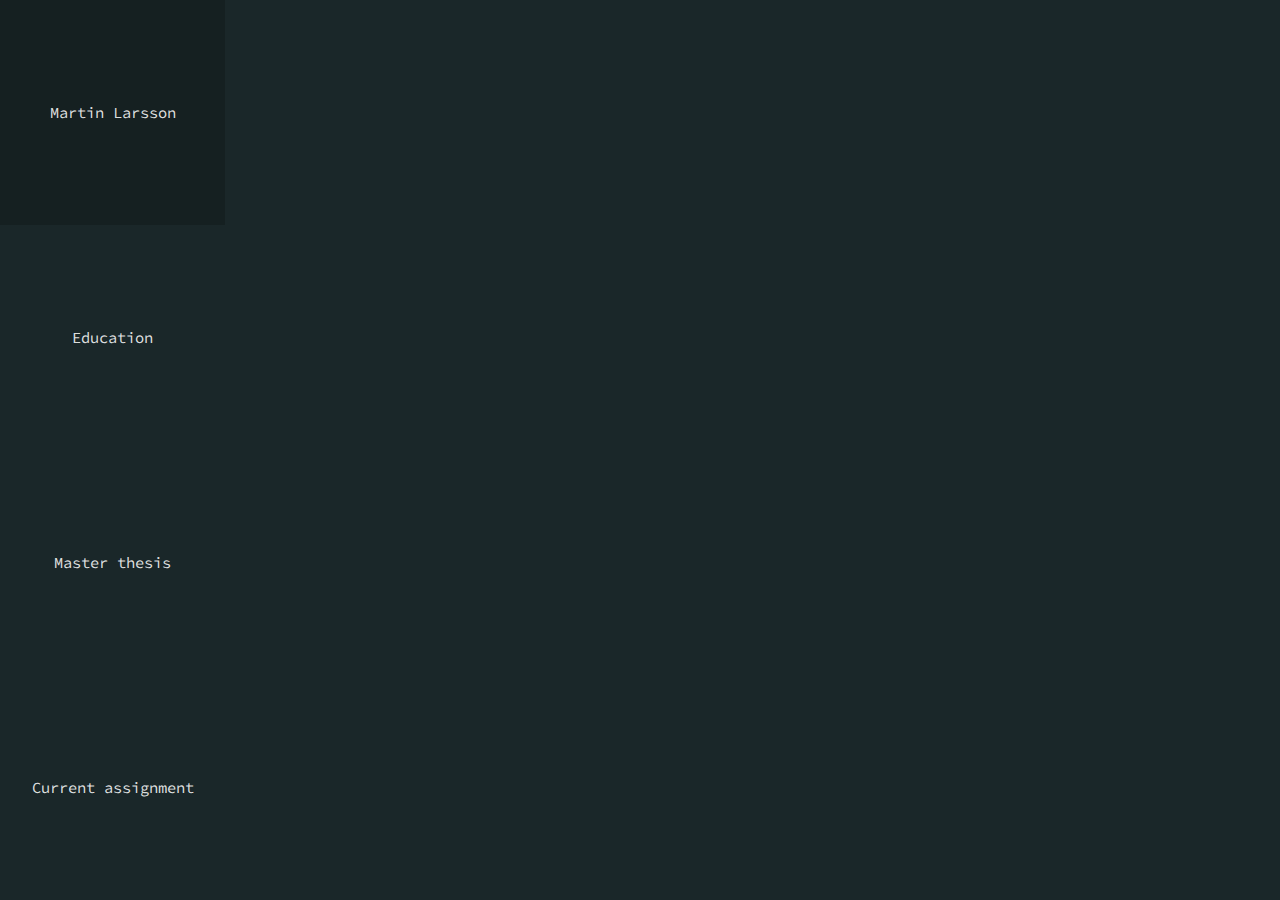
<file: index.html>
<!DOCTYPE html>
<html lang="en">
  <head>
    <link rel="preconnect" href="https://fonts.gstatic.com/" crossorigin>
    <link rel="preload" as="style" onload="this.rel='stylesheet'" href="https://fonts.googleapis.com/css2?family=Source Sans Pro&display=swap">

    <meta charset="UTF-8" />
    <link rel="icon" type="image/svg+xml" href="/favicon.png" />
    <meta name="viewport" content="width=device-width, initial-scale=1.0" />

    <title>Martin Larsson</title>
    <meta name="description" content="Full-stack software engineer." />

    <meta property="og:url" content="https://mclarsson.github.io/" />
    <meta property="og:title" content="Martin Larsson" />
    <meta property="og:description" content="Full-stack software engineer." />
    <meta property="og:image" content="/og_image.jpg" />
    <script type="module" crossorigin src="/assets/index.5e503154.js"></script>
    <link rel="stylesheet" href="/assets/index.3a1d522e.css">
  </head>
  <body>
    <div id="root"></div>
    
  </body>
</html>
</file>
<file: assets/index.3a1d522e.css>
@font-face{font-family:Atkinson Hyperlegible;font-style:normal;font-display:swap;font-weight:400;src:url(/assets/atkinson-hyperlegible-latin-ext-400-normal.c033bbae.woff2) format("woff2"),url(/assets/atkinson-hyperlegible-all-400-normal.b6c2f6d1.woff) format("woff");unicode-range:U+0100-024F,U+0259,U+1E00-1EFF,U+2020,U+20A0-20AB,U+20AD-20CF,U+2113,U+2C60-2C7F,U+A720-A7FF}@font-face{font-family:Atkinson Hyperlegible;font-style:normal;font-display:swap;font-weight:400;src:url(/assets/atkinson-hyperlegible-latin-400-normal.d3351d61.woff2) format("woff2"),url(/assets/atkinson-hyperlegible-all-400-normal.b6c2f6d1.woff) format("woff");unicode-range:U+0000-00FF,U+0131,U+0152-0153,U+02BB-02BC,U+02C6,U+02DA,U+02DC,U+2000-206F,U+2074,U+20AC,U+2122,U+2191,U+2193,U+2212,U+2215,U+FEFF,U+FFFD}@font-face{font-family:Atkinson Hyperlegible;font-style:normal;font-display:swap;font-weight:700;src:url(/assets/atkinson-hyperlegible-latin-ext-700-normal.f41dfc5d.woff2) format("woff2"),url(/assets/atkinson-hyperlegible-all-700-normal.c2e06f58.woff) format("woff");unicode-range:U+0100-024F,U+0259,U+1E00-1EFF,U+2020,U+20A0-20AB,U+20AD-20CF,U+2113,U+2C60-2C7F,U+A720-A7FF}@font-face{font-family:Atkinson Hyperlegible;font-style:normal;font-display:swap;font-weight:700;src:url(/assets/atkinson-hyperlegible-latin-700-normal.32e7aec1.woff2) format("woff2"),url(/assets/atkinson-hyperlegible-all-700-normal.c2e06f58.woff) format("woff");unicode-range:U+0000-00FF,U+0131,U+0152-0153,U+02BB-02BC,U+02C6,U+02DA,U+02DC,U+2000-206F,U+2074,U+20AC,U+2122,U+2191,U+2193,U+2212,U+2215,U+FEFF,U+FFFD}@font-face{font-family:Source Code Pro;font-style:normal;font-display:swap;font-weight:400;src:url(/assets/source-code-pro-cyrillic-ext-400-normal.82671b2d.woff2) format("woff2"),url(/assets/source-code-pro-all-400-normal.b1e02d3f.woff) format("woff");unicode-range:U+0460-052F,U+1C80-1C88,U+20B4,U+2DE0-2DFF,U+A640-A69F,U+FE2E-FE2F}@font-face{font-family:Source Code Pro;font-style:normal;font-display:swap;font-weight:400;src:url(/assets/source-code-pro-cyrillic-400-normal.96444050.woff2) format("woff2"),url(/assets/source-code-pro-all-400-normal.b1e02d3f.woff) format("woff");unicode-range:U+0301,U+0400-045F,U+0490-0491,U+04B0-04B1,U+2116}@font-face{font-family:Source Code Pro;font-style:normal;font-display:swap;font-weight:400;src:url([data-uri]) format("woff2"),url(/assets/source-code-pro-all-400-normal.b1e02d3f.woff) format("woff");unicode-range:U+1F00-1FFF}@font-face{font-family:Source Code Pro;font-style:normal;font-display:swap;font-weight:400;src:url(/assets/source-code-pro-greek-400-normal.03b0faf3.woff2) format("woff2"),url(/assets/source-code-pro-all-400-normal.b1e02d3f.woff) format("woff");unicode-range:U+0370-03FF}@font-face{font-family:Source Code Pro;font-style:normal;font-display:swap;font-weight:400;src:url([data-uri]) format("woff2"),url(/assets/source-code-pro-all-400-normal.b1e02d3f.woff) format("woff");unicode-range:U+0102-0103,U+0110-0111,U+0128-0129,U+0168-0169,U+01A0-01A1,U+01AF-01B0,U+1EA0-1EF9,U+20AB}@font-face{font-family:Source Code Pro;font-style:normal;font-display:swap;font-weight:400;src:url(/assets/source-code-pro-latin-ext-400-normal.77f76588.woff2) format("woff2"),url(/assets/source-code-pro-all-400-normal.b1e02d3f.woff) format("woff");unicode-range:U+0100-024F,U+0259,U+1E00-1EFF,U+2020,U+20A0-20AB,U+20AD-20CF,U+2113,U+2C60-2C7F,U+A720-A7FF}@font-face{font-family:Source Code Pro;font-style:normal;font-display:swap;font-weight:400;src:url(/assets/source-code-pro-latin-400-normal.d055168e.woff2) format("woff2"),url(/assets/source-code-pro-all-400-normal.b1e02d3f.woff) format("woff");unicode-range:U+0000-00FF,U+0131,U+0152-0153,U+02BB-02BC,U+02C6,U+02DA,U+02DC,U+2000-206F,U+2074,U+20AC,U+2122,U+2191,U+2193,U+2212,U+2215,U+FEFF,U+FFFD}@font-face{font-family:Source Code Pro;font-style:normal;font-display:swap;font-weight:700;src:url(/assets/source-code-pro-cyrillic-ext-700-normal.2b62de83.woff2) format("woff2"),url(/assets/source-code-pro-all-700-normal.10648b10.woff) format("woff");unicode-range:U+0460-052F,U+1C80-1C88,U+20B4,U+2DE0-2DFF,U+A640-A69F,U+FE2E-FE2F}@font-face{font-family:Source Code Pro;font-style:normal;font-display:swap;font-weight:700;src:url(/assets/source-code-pro-cyrillic-700-normal.989122ef.woff2) format("woff2"),url(/assets/source-code-pro-all-700-normal.10648b10.woff) format("woff");unicode-range:U+0301,U+0400-045F,U+0490-0491,U+04B0-04B1,U+2116}@font-face{font-family:Source Code Pro;font-style:normal;font-display:swap;font-weight:700;src:url([data-uri]) format("woff2"),url(/assets/source-code-pro-all-700-normal.10648b10.woff) format("woff");unicode-range:U+1F00-1FFF}@font-face{font-family:Source Code Pro;font-style:normal;font-display:swap;font-weight:700;src:url(/assets/source-code-pro-greek-700-normal.4b5903a5.woff2) format("woff2"),url(/assets/source-code-pro-all-700-normal.10648b10.woff) format("woff");unicode-range:U+0370-03FF}@font-face{font-family:Source Code Pro;font-style:normal;font-display:swap;font-weight:700;src:url([data-uri]) format("woff2"),url(/assets/source-code-pro-all-700-normal.10648b10.woff) format("woff");unicode-range:U+0102-0103,U+0110-0111,U+0128-0129,U+0168-0169,U+01A0-01A1,U+01AF-01B0,U+1EA0-1EF9,U+20AB}@font-face{font-family:Source Code Pro;font-style:normal;font-display:swap;font-weight:700;src:url(/assets/source-code-pro-latin-ext-700-normal.26a87590.woff2) format("woff2"),url(/assets/source-code-pro-all-700-normal.10648b10.woff) format("woff");unicode-range:U+0100-024F,U+0259,U+1E00-1EFF,U+2020,U+20A0-20AB,U+20AD-20CF,U+2113,U+2C60-2C7F,U+A720-A7FF}@font-face{font-family:Source Code Pro;font-style:normal;font-display:swap;font-weight:700;src:url(/assets/source-code-pro-latin-700-normal.ff978a1c.woff2) format("woff2"),url(/assets/source-code-pro-all-700-normal.10648b10.woff) format("woff");unicode-range:U+0000-00FF,U+0131,U+0152-0153,U+02BB-02BC,U+02C6,U+02DA,U+02DC,U+2000-206F,U+2074,U+20AC,U+2122,U+2191,U+2193,U+2212,U+2215,U+FEFF,U+FFFD}body{margin:0;background-color:var(--color-background)}:root{font-family:var(--font-family-main);font-size:14px;font-weight:400;color:#ffffffde;font-synthesis:none;text-rendering:optimizelegibility;-webkit-font-smoothing:antialiased;-moz-osx-font-smoothing:grayscale;text-size-adjust:100%}button,a{padding:var(--spacing-sm) var(--spacing-md);border:none;color:inherit;font-family:inherit;font-size:inherit;background-color:transparent}.text-box{position:absolute;top:0;bottom:0;right:0;left:25vh}.text-box[data-position=center]{display:flex;justify-content:center;align-items:center}.text-box .text-box-inner{width:50rem;padding:var(--unit);background-color:var(--color-background-transparent)}.text-box .text-box-inner[data-position=top-left]{margin-top:10vh;margin-left:10vw}.text-box .text-box-inner .content{padding:var(--unit);border:1px solid transparent;font-family:var(--font-family-display)}.text-box .text-box-inner .content[data-color=lightBlue]{border-color:var(--color-pastel-lightBlue)}.text-box .text-box-inner .content[data-color=green]{border-color:var(--color-pastel-green)}.text-box .text-box-inner .content[data-color=salmon]{border-color:var(--color-pastel-salmon)}.text-box .text-box-inner .content[data-color=sage]{border-color:var(--color-pastel-sage)}.text-box .text-box-inner .content p{font-size:1.25rem;line-height:1.4}@media only screen and (max-width: 1000px){.text-box{right:0;left:0;display:flex;align-items:center;justify-content:center}.text-box .text-box-inner{box-sizing:border-box;width:100vw}.text-box .text-box-inner[data-position=top-left]{margin-top:0;margin-left:0}}@keyframes appear{0%{opacity:0}to{opacity:1}}.grid-renderer{min-height:100vh;overflow:hidden;margin:0;display:flex;z-index:-2;align-items:center;justify-content:center;flex-direction:column;cursor:default;animation:appear var(--transition-time) var(--transition-timing-function)}.grid-renderer.white{color:#eee}.grid-renderer.yellow{color:#f5d371}.grid-renderer.salmon{color:#ff9b7e}.grid-renderer.orange{color:#ff964f}.grid-renderer.purple{color:#be80ff}.grid-renderer.lightBlue{color:#82ceff}.grid-renderer.green{color:#7ccfa8}.grid-renderer.lightGreen{color:#8ff582}.grid-renderer.sage{color:#d9d7ba}.grid-renderer.teal{color:#8fd9d1}.grid-renderer.burgundy{color:#cc636e}.grid-renderer .character-width-measure{font-size:inherit;display:inline-block;white-space:pre;position:absolute;color:transparent}.grid-renderer div{white-space:pre}@media only screen and (max-width: 1000px){.grid-renderer{min-height:100dvh}.grid-renderer .character-width-measure,.grid-renderer div{font-size:.5rem}}.home{padding:var(--spacing-lg);color:var(--color-pastel-white);display:flex}.home .left{display:flex;flex-direction:column;justify-content:center;font-family:var(--font-family-display);font-size:1.75rem;font-weight:700;letter-spacing:.1618rem}.home .left h1{margin:0;padding:0}.home .right{margin-left:auto;font-size:1.5rem;display:flex;flex-direction:column}.home .right .buttons{font-size:1.25rem;margin-top:auto;margin-bottom:var(--spacing);display:flex;gap:var(--spacing)}.home .right .buttons a,.home .right .buttons button{color:var(--color-text);text-decoration:none;border:1px solid var(--color-pastel-white)}.home .right .buttons a:hover,.home .right .buttons button:hover{color:var(--color-pastel-lightBlue);border-color:var(--color-pastel-lightBlue)}.home .right .mobile-paragraph{margin-top:2rem;margin-bottom:0;color:#ffffffbf}@media only screen and (max-width: 1000px){.home{flex-direction:column}.home .left{padding-bottom:var(--spacing);font-size:1.25rem;font-weight:700;letter-spacing:.1618rem}.home .right{margin-left:0}.home .right .buttons{margin-top:var(--spacing);margin-bottom:0}}:root{--unit: 16px;--spacing: 16px;--spacing-sm: 8px;--spacing-md: 16px;--spacing-lg: 32px;--spacing-xl: 48px;--spacing-xxl: 64px;--header-height: 48px;--mobile-width: 1000px}:root{--color-teal-dark: #1a2729;--color-teal-dark-transparent: rgba(26, 39, 41, .9333333333);--color-teal-darker: #152021;--color-green-dark: #0f1712;--color-red-dark: #1a1316;--color-brown-dark: #1a180e;--color-grey-light: #ddd;--color-pastel-white: #eee;--color-pastel-yellow: #f5d371;--color-pastel-salmon: #ff9b7e;--color-pastel-orange: #ff964f;--color-pastel-purple: #be80ff;--color-pastel-lightBlue: #82ceff;--color-pastel-green: #7ccfa8;--color-pastel-lightGreen: #8ff582;--color-pastel-sage: #d9d7ba;--color-pastel-teal: #8fd9d1;--color-pastel-burgundy: #cc636e;--color-transparent-grey: rgba(0, 0, 0, .1);--color-text: var(--color-pastel-white);--color-background: var(--color-teal-dark);--color-background-transparent: var(--color-teal-dark-transparent);--color-secondary: var(--color-teal);--color-secondary-lighter: var(--color-grey-light)}:root{--font-family-main: "Source Code Pro", monospace;--font-family-display: "Atkinson Hyperlegible", Helvetica, Arial, sans-serif}:root{--transition-time: .1618s;--transition-time-long: .5s;--transition-timing-function: ease-in-out}@keyframes menu-item-appear-1{0%{scale:.66;opacity:0}to{scale:1;opacity:1;transform:0}}@keyframes menu-item-appear-2{0%{scale:.66;opacity:0}to{scale:1;opacity:1;transform:0}}@keyframes menu-item-appear-3{0%{scale:.66;opacity:0}to{scale:1;opacity:1;transform:0}}@keyframes menu-item-appear-4{0%{scale:.66;opacity:0}to{scale:1;opacity:1;transform:0}}header{display:flex;flex-direction:column;background-color:var(--color-teal-darker);min-height:100vh;z-index:1}header .buttons{display:none;justify-content:flex-end;padding:var(--spacing-md)}header .buttons button{min-width:6rem}header nav{flex:1;display:flex;flex-direction:column;overflow:hidden;min-width:25vh}header nav a{flex:1;display:flex;align-items:center;justify-content:center;color:inherit;font-size:1.1rem;text-decoration:none;background-color:var(--color-teal-dark);transition:background var(--transition-time) var(--transition-timing-function),transform var(--transition-time) var(--transition-timing-function),color var(--transition-time) var(--transition-timing-function)}header nav a:nth-child(1){animation:menu-item-appear-1 .1618s var(--transition-timing-function)}header nav a:nth-child(2){animation:menu-item-appear-2 .3236s var(--transition-timing-function)}header nav a:nth-child(3){animation:menu-item-appear-3 .4854s var(--transition-timing-function)}header nav a:nth-child(4){animation:menu-item-appear-4 .6472s var(--transition-timing-function)}header nav a:hover{background-color:#0000}header nav a:active{background-color:#00000014;transform:scale(.9)}header nav a:active[data-color=PastelLightBlue]{background-color:var(--color-pastel-lightBlue-transparent)}header nav a:active[data-color=PastelGreen]{background-color:var(--color-pastel-green-transparent)}header nav a:active[data-color=PastelSalmon]{background-color:var(--color-pastel-salmon-transparent)}header nav a:active[data-color=PastelSage]{background-color:var(--color-pastel-sage-transparent)}header nav a.active[data-color=PastelLightBlue]{color:var(--color-pastel-lightBlue)}header nav a.active[data-color=PastelGreen]{color:var(--color-pastel-green)}header nav a.active[data-color=PastelSalmon]{color:var(--color-pastel-salmon)}header nav a.active[data-color=PastelSage]{color:var(--color-pastel-sage)}header:not(.show) nav{display:none}@media only screen and (max-width: 1000px){header{position:fixed;right:0;min-height:0;background-color:transparent}header.show{top:0;bottom:0;left:0;right:0;background-color:var(--color-teal-darker)}header .buttons{display:flex}header .buttons button{background-color:var(--color-teal-darker)}}.App{display:flex}.App section{flex:1}
</file>
